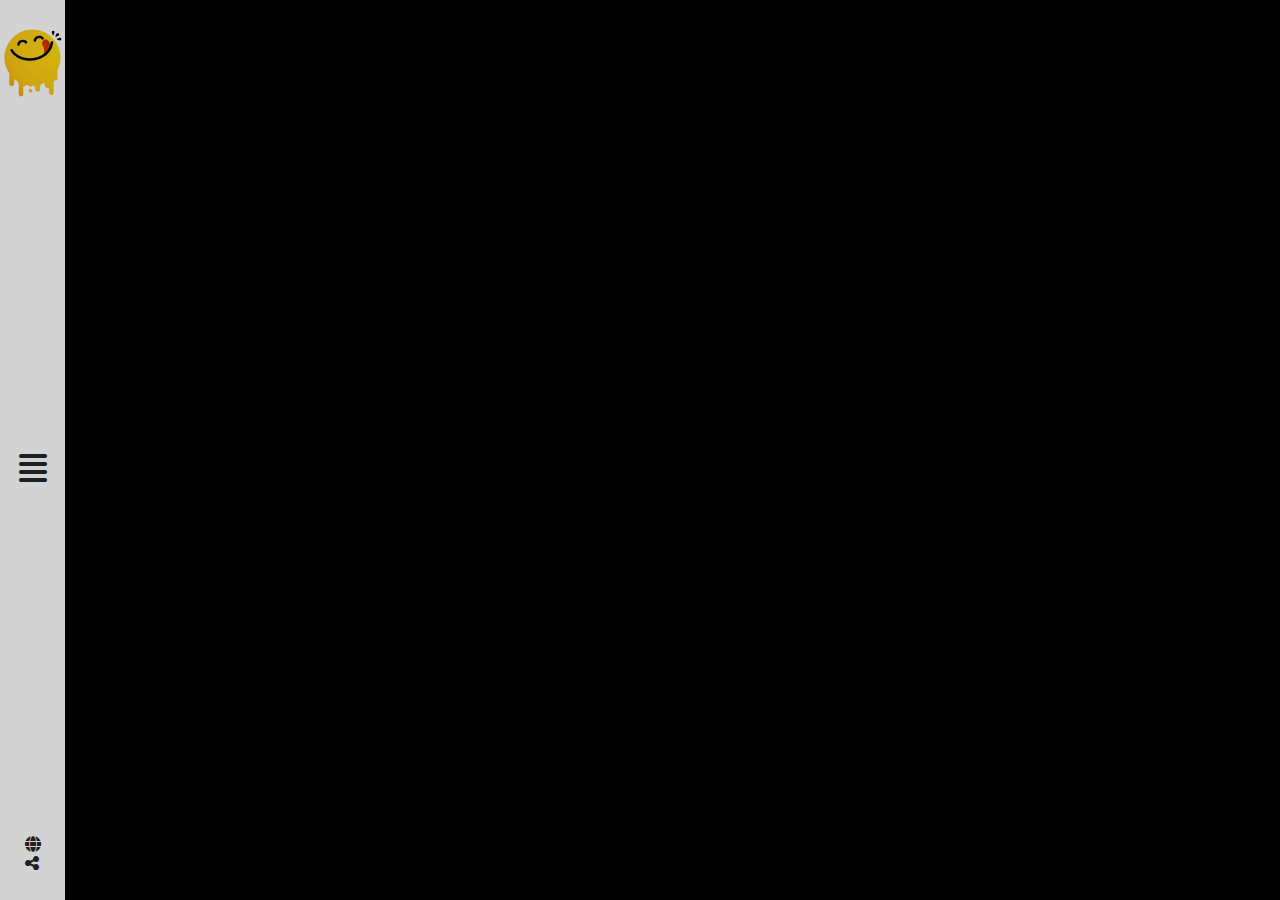
<file: index.html>
<!DOCTYPE html>
<html lang="en">

<head>
    <meta charset="UTF-8">
    <meta name="viewport" content="width=device-width, initial-scale=1.0">
    <link rel="shortcut icon" href="img/logo.png" type="image/x-icon">
    <title>Yummy</title>
    <link rel="stylesheet" href="css/bootstrap.min.css">
    <link rel="stylesheet" href="css/all.min.css">
    <link rel="stylesheet" href="css/animate.css">
    <link rel="stylesheet" href="css/style.css">
</head>

<body>
    <section id="spinner" class="justify-content-center align-items-center text-white">
        <span class="loader"></span>
    </section>
    <div class="sidbar min-vh-100 position-fixed d-flex top-0 ">
        <div class="nav-tab min-vh-100   flex-column justify-content-between p-3 ">
            <div class="link ">
                <ul class="wow bounceInUp ">
                    <li class="  cursor-pointer py-2"><a href="search.html">Search</a></li>
                    <li class=" cursor-pointer py-2"> <a href="categories.html">Categories</a></li>
                    <li class=" cursor-pointer py-2"><a href="area.html">Area</a> </li>
                    <li class=" cursor-pointer py-2 "><a href="Ingredients.html">Ingredients</a></li>
                    <li class=" cursor-pointer py-2"><a href="contact.html">Contact Us</a> </li>
                </ul>
            </div>
            <div class="nav-footer">
                <div class="icons">
                    <i class="fa-brands fa-facebook"></i>
                    <i class="fa-brands fa-twitter"></i>
                    <i class="fa-solid fa-globe"></i>
                </div>
                <div class="footer">
                    <p>Copyright Â© 2019 All Rights <br>Reserved.</p>
                </div>
            </div>
        </div>
        <div class="nav-header bg-white  min-vh-100 d-flex justify-content-between flex-column align-items-center py-4">

            <img class="w-100" src="img/logo.png" alt="">
            <i id="Close" class="fa-solid open-close-icon fa-align-justify fa-2x"></i>
            <div>
                <i class="fa-solid fa-globe d-block"></i>
                <i class="fa-solid fa-share-nodes"></i>
            </div>

        </div>

    </div>
    </div>
    <div class="container my-5">
        <div  class="row" id="posts">
       
        </div>
    </div>
    
    <script src="https://cdnjs.cloudflare.com/ajax/libs/jquery/3.7.1/jquery.min.js"></script>
    <script src="https://cdnjs.cloudflare.com/ajax/libs/wow/1.1.2/wow.min.js"></script>
    <script src="js/bootstrap.bundle.min.js"></script>
    <script src="js/main.js"></script>
   
</body>

</html>
</file>
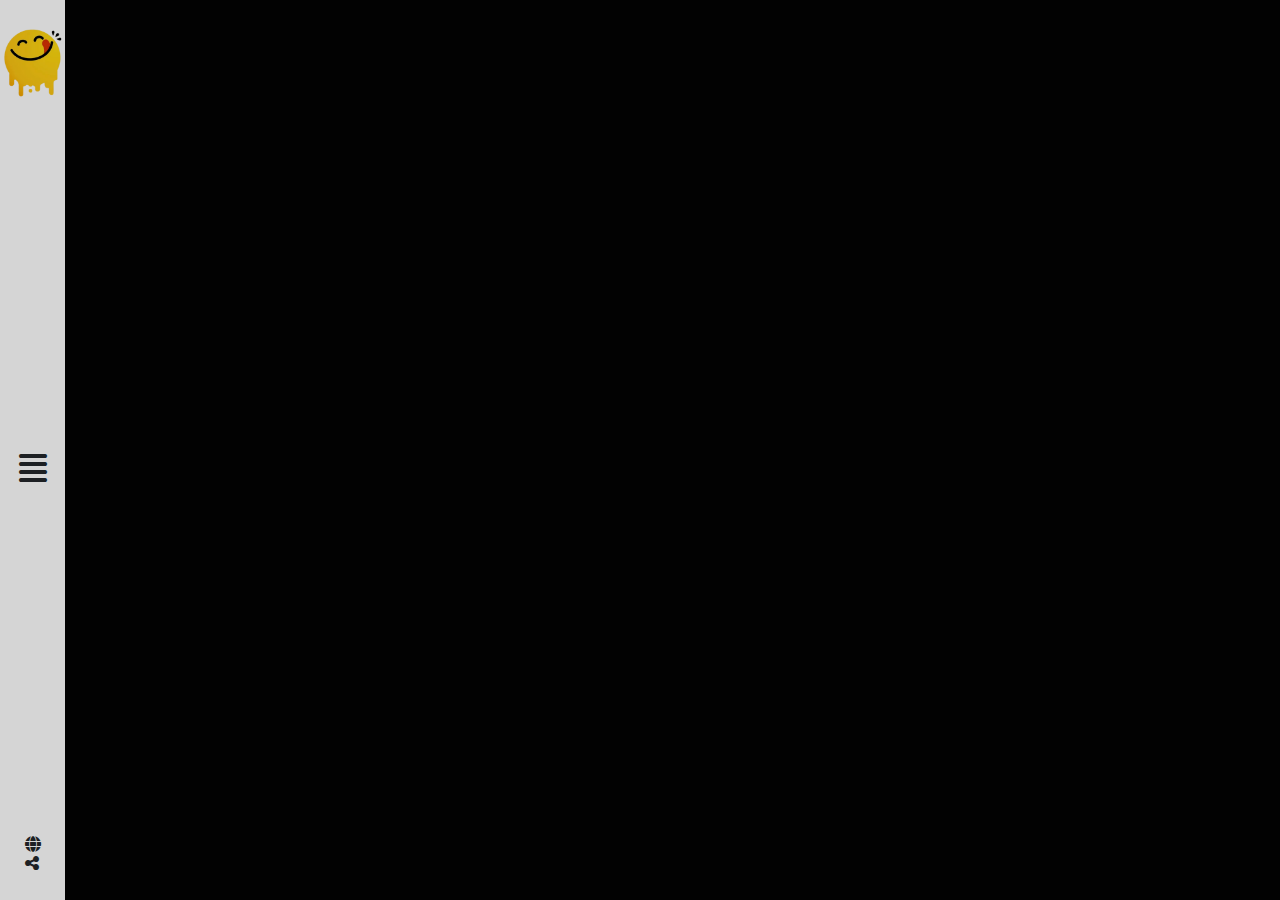
<file: area.html>
<!DOCTYPE html>
<html lang="en">

<head>
    <meta charset="UTF-8">
    <meta name="viewport" content="width=device-width, initial-scale=1.0">
    <link rel="shortcut icon" href="img/logo.png" type="image/x-icon">
    <title>Yummy</title>
    <link rel="stylesheet" href="css/bootstrap.min.css">
    <link rel="stylesheet" href="css/all.min.css">
    <link rel="stylesheet" href="css/animate.css">
    <link rel="stylesheet" href="css/style.css">
</head>

<body>
    <section id="spinner" class="justify-content-center align-items-center text-white">
        <span class="loader"></span>
    </section>
    <div class="sidbar min-vh-100 position-fixed d-flex top-0 ">
        <div class="nav-tab min-vh-100   flex-column justify-content-between p-3 ">
            <div class="link ">
                <ul>
                    <li class=" cursor-pointer py-2"><a href="search.html">Search</a></li>
                    <li class=" cursor-pointer py-2"> <a href="categories.html">Categories</a></li>
                    <li class=" cursor-pointer py-2"><a href="area.html">Area</a> </li>
                    <li class=" cursor-pointer py-2 "><a href="Ingredients.html">Ingredients</a></li>
                    <li class=" cursor-pointer py-2"><a href="contact.html">Contact Us</a> </li>
                </ul>
            </div>
            <div class="nav-footer">
                <div class="icons">
                    <i class="fa-brands fa-facebook"></i>
                    <i class="fa-brands fa-twitter"></i>
                    <i class="fa-solid fa-globe"></i>
                </div>
                <div class="footer">
                    <p>Copyright Â© 2019 All Rights <br>Reserved.</p>
                </div>
            </div>
        </div>
        <div class="nav-header bg-white  min-vh-100 d-flex justify-content-between flex-column align-items-center py-4">

            <img class="w-100" src="img/logo.png" alt="">
            <i id="Close" class="fa-solid open-close-icon fa-align-justify fa-2x"></i>
            <div>
                <i class="fa-solid fa-globe d-block"></i>
                <i class="fa-solid fa-share-nodes"></i>
            </div>

        </div>

    </div>
    </div>
    <div class="container my-5">
        <div  class="row" id="posts">
            
        </div>
    </div>
    <script src="js/jquery-3.7.1.min.js"></script>
    <script src="js/wow.min.js"></script>
    <script src="js/bootstrap.bundle.min.js"></script>
    <script src="js/area.js"></script>
</body>

</html>
</file>
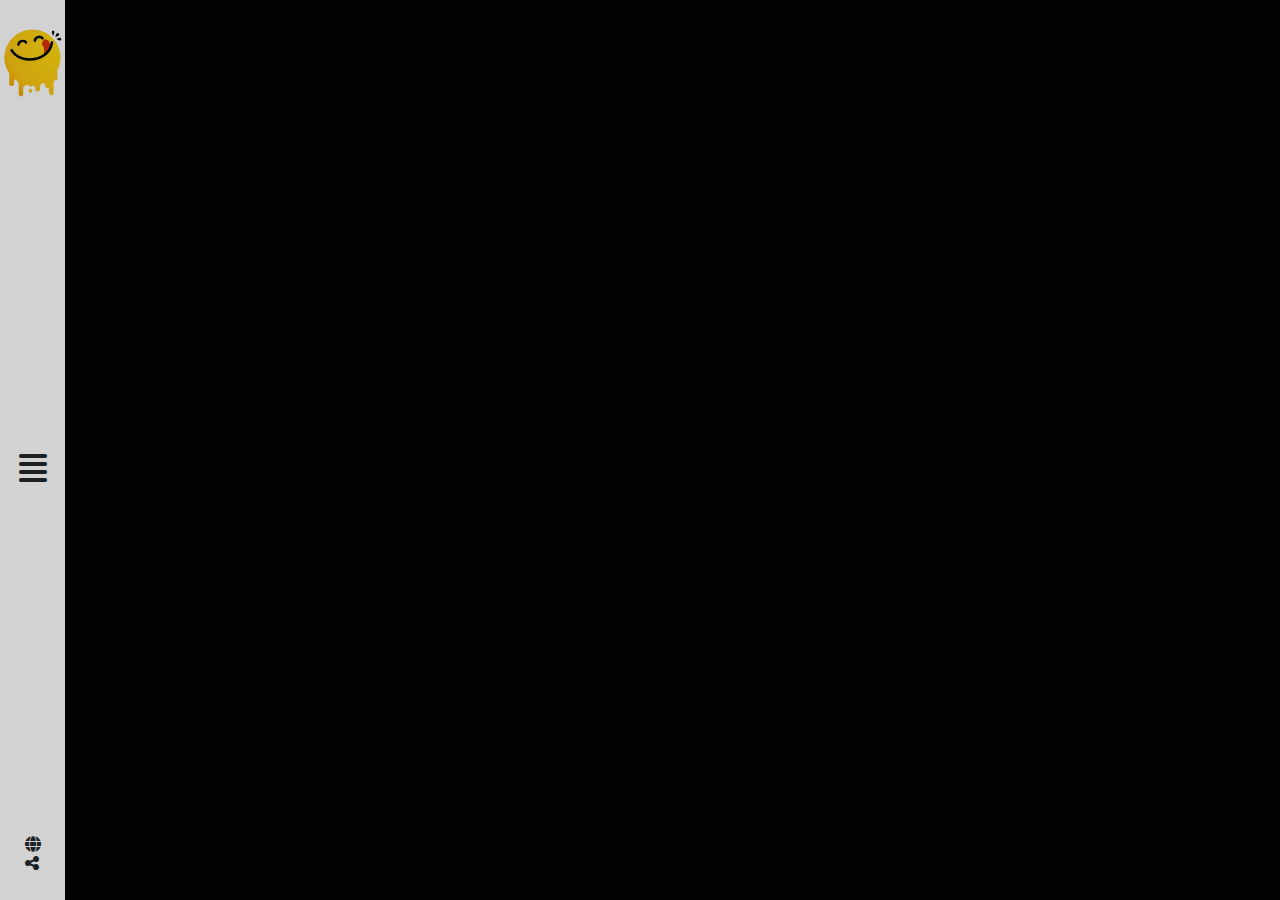
<file: categories.html>
<!DOCTYPE html>
<html lang="en">

<head>
    <meta charset="UTF-8">
    <meta name="viewport" content="width=device-width, initial-scale=1.0">
    <link rel="shortcut icon" href="img/logo.png" type="image/x-icon">
    <title>Yummy</title>
    <link rel="stylesheet" href="css/bootstrap.min.css">
    <link rel="stylesheet" href="css/all.min.css">
    <link rel="stylesheet" href="css/animate.css">
    <link rel="stylesheet" href="css/style.css">
</head>

<body>
    <section id="spinner" class="justify-content-center align-items-center text-white">
        <span class="loader"></span>
    </section>
    <div class="sidbar min-vh-100 position-fixed d-flex top-0 ">
        <div class="nav-tab min-vh-100   flex-column justify-content-between p-3 ">
            <div class="link ">
                <ul>
                    <li class=" cursor-pointer py-2"><a href="search.html">Search</a></li>
                    <li class=" cursor-pointer py-2"> <a href="categories.html">Categories</a></li>
                    <li class=" cursor-pointer py-2"><a href="area.html">Area</a> </li>
                    <li class=" cursor-pointer py-2 "><a href="Ingredients.html">Ingredients</a></li>
                    <li class=" cursor-pointer py-2"><a href="contact.html">Contact Us</a> </li>
                </ul>
            </div>
            <div class="nav-footer">
                <div class="icons">
                    <i class="fa-brands fa-facebook"></i>
                    <i class="fa-brands fa-twitter"></i>
                    <i class="fa-solid fa-globe"></i>
                </div>
                <div class="footer">
                    <p>Copyright Â© 2019 All Rights <br>Reserved.</p>
                </div>
            </div>
        </div>
        <div class="nav-header bg-white  min-vh-100 d-flex justify-content-between flex-column align-items-center py-4">

            <img class="w-100" src="img/logo.png" alt="">
            <i id="Close" class="fa-solid open-close-icon fa-align-justify fa-2x"></i>
            <div>
                <i class="fa-solid fa-globe d-block"></i>
                <i class="fa-solid fa-share-nodes"></i>
            </div>

        </div>

    </div>
    <div class="container my-5">
        <div  class="row" id="post">
           
        </div>
    </div>
    
    <script src="js/jquery-3.7.1.min.js"></script>
    <script src="js/wow.min.js"></script>
    <script src="js/bootstrap.bundle.min.js"></script>
    <script src="js/category.js"></script>
</body>

</html>
</file>
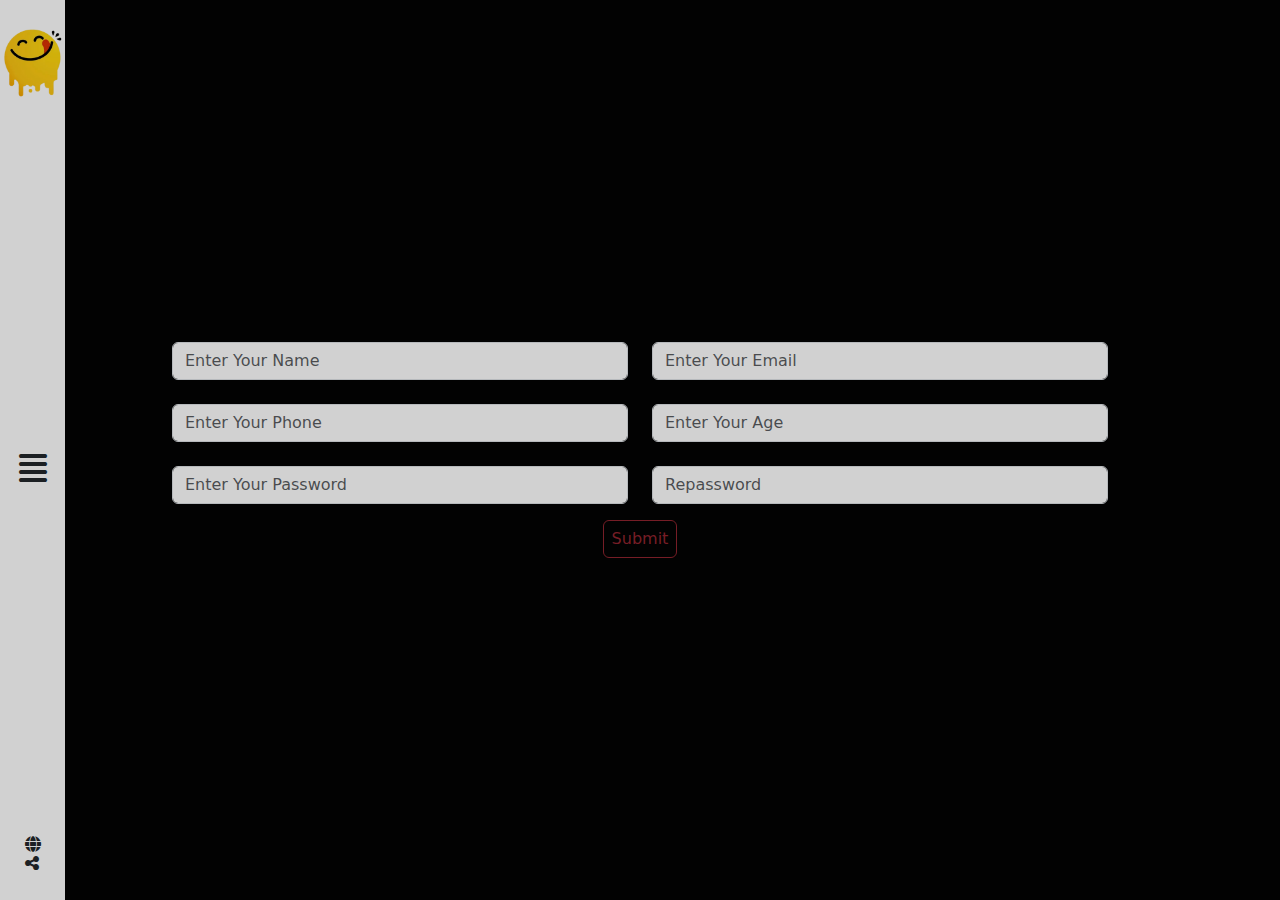
<file: contact.html>
<!DOCTYPE html>
<html lang="en">

<head>
    <meta charset="UTF-8">
    <meta name="viewport" content="width=device-width, initial-scale=1.0">
    <link rel="shortcut icon" href="img/logo.png" type="image/x-icon">
    <title>Yummy</title>
    <link rel="stylesheet" href="css/bootstrap.min.css">
    <link rel="stylesheet" href="css/all.min.css">
    <link rel="stylesheet" href="css/animate.css">
    <link rel="stylesheet" href="css/style.css">
</head>

<body>
    <section id="spinner" class="justify-content-center align-items-center text-white">
        <span class="loader"></span>
    </section>
    <div class="sidbar min-vh-100 position-fixed d-flex top-0 ">
        <div class="nav-tab min-vh-100   flex-column justify-content-between p-3 ">
            <div class="link ">
                <ul>
                    <li class=" cursor-pointer py-2"><a href="search.html">Search</a></li>
                    <li class=" cursor-pointer py-2"> <a href="categories.html">Categories</a></li>
                    <li class=" cursor-pointer py-2"><a href="area.html">Area</a> </li>
                    <li class=" cursor-pointer py-2 "><a href="Ingredients.html">Ingredients</a></li>
                    <li class=" cursor-pointer py-2"><a href="contact.html">Contact Us</a> </li>
                </ul>
            </div>
            <div class="nav-footer">
                <div class="icons">
                    <i class="fa-brands fa-facebook"></i>
                    <i class="fa-brands fa-twitter"></i>
                    <i class="fa-solid fa-globe"></i>
                </div>
                <div class="footer">
                    <p>Copyright Â© 2019 All Rights <br>Reserved.</p>
                </div>
            </div>
        </div>
        <div class="nav-header bg-white  min-vh-100 d-flex justify-content-between flex-column align-items-center py-4">

            <img class="w-100" src="img/logo.png" alt="">
            <i id="Close" class="fa-solid open-close-icon fa-align-justify fa-2x"></i>
            <div>
                <i class="fa-solid fa-globe d-block"></i>
                <i class="fa-solid fa-share-nodes"></i>
            </div>

        </div>

    </div>
    </div>
 
  
    <div class="contact min-vh-100 d-flex justify-content-center align-items-center">
        <div class="container w-75 text-center">
            <div class="row g-4">
                <div class="col-md-6">
                    <input  type="text" class="form-control" placeholder="Enter Your Name">
                   
                </div>
                <div class="col-md-6">
                    <input  type="email" class="form-control " placeholder="Enter Your Email">
                 
                </div>
                <div class="col-md-6">
                    <input type="text" class="form-control " placeholder="Enter Your Phone">
                
                </div>
                <div class="col-md-6">
                    <input  type="number" class="form-control " placeholder="Enter Your Age">
                  
                </div>
                <div class="col-md-6">
                    <input   type="password" class="form-control " placeholder="Enter Your Password">
                    
                </div>
                <div class="col-md-6">
                    <input   type="password" class="form-control " placeholder="Repassword">
                    
                </div>
            </div>
            <button id="submitBtn" disabled class="btn btn-outline-danger px-2 mt-3">Submit</button>
        </div>
    </div>
    <script src="js/jquery-3.7.1.min.js"></script>
    <script src="js/wow.min.js"></script>
    <script src="js/bootstrap.bundle.min.js"></script>
    <script src="js/main.js"></script>
</body>

</html>
</file>
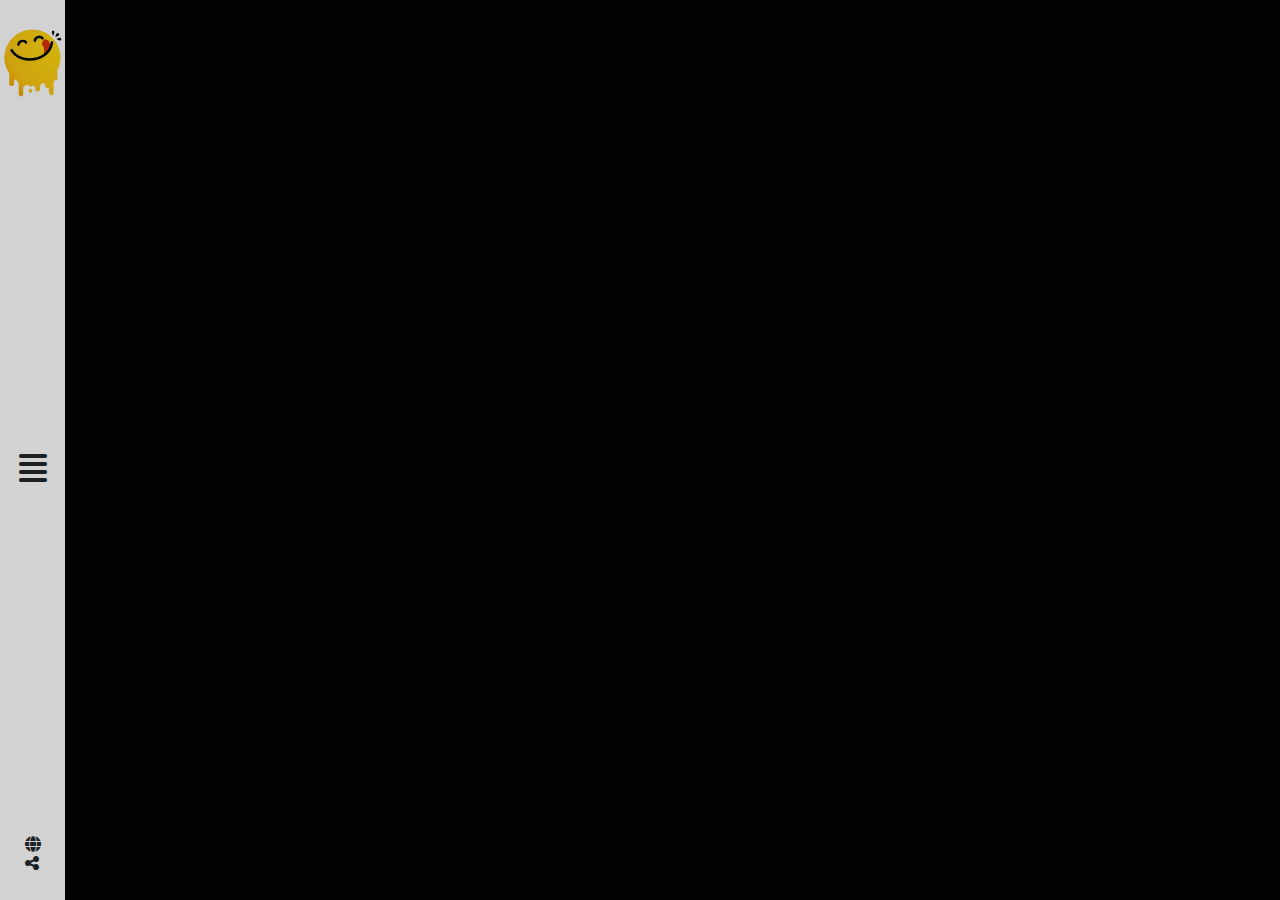
<file: details.html>
<!DOCTYPE html>
<html lang="en">

<head>
    <meta charset="UTF-8">
    <meta name="viewport" content="width=device-width, initial-scale=1.0">
    <link rel="shortcut icon" href="img/logo.png" type="image/x-icon">
    <title>Yummy</title>
    <link rel="stylesheet" href="css/bootstrap.min.css">
    <link rel="stylesheet" href="css/all.min.css">
    <link rel="stylesheet" href="css/style.css">
</head>

<body>
    <section id="spinner" class="justify-content-center align-items-center text-white">
        <span class="loader"></span>
    </section>
    <div class="sidbar min-vh-100 position-fixed d-flex top-0 ">
        <div class="nav-tab min-vh-100   flex-column justify-content-between p-3 ">
            <div class="link ">
                <ul>
                    <li class=" cursor-pointer py-2"><a href="search.html">Search</a></li>
                    <li class=" cursor-pointer py-2"> <a href="categories.html">Categories</a></li>
                    <li class=" cursor-pointer py-2"><a href="area.html">Area</a> </li>
                    <li class=" cursor-pointer py-2 "><a href="Ingredients.html">Ingredients</a></li>
                    <li class=" cursor-pointer py-2"><a href="">Contact Us</a> </li>
                </ul>
            </div>
            <div class="nav-footer">
                <div class="icons">
                    <i class="fa-brands fa-facebook"></i>
                    <i class="fa-brands fa-twitter"></i>
                    <i class="fa-solid fa-globe"></i>
                </div>
                <div class="footer">
                    <p>Copyright Â© 2019 All Rights <br>Reserved.</p>
                </div>
            </div>
        </div>
        <div class="nav-header bg-white  min-vh-100 d-flex justify-content-between flex-column align-items-center py-4">

            <img class="w-100" src="img/logo.png" alt="">
            <i id="Close" class="fa-solid open-close-icon fa-align-justify fa-2x"></i>
            <div>
                <i class="fa-solid fa-globe d-block"></i>
                <i class="fa-solid fa-share-nodes"></i>
            </div>

        </div>

    </div>
    </div>
    <div class="container my-5">
        <div  class="row" id="det">
       
        </div>
    </div>
    
    <script src="js/jquery-3.7.1.min.js"></script>
    <script src="js/bootstrap.bundle.min.js"></script>
    <script src="js/details.js"></script>
</body>

</html>
</file>
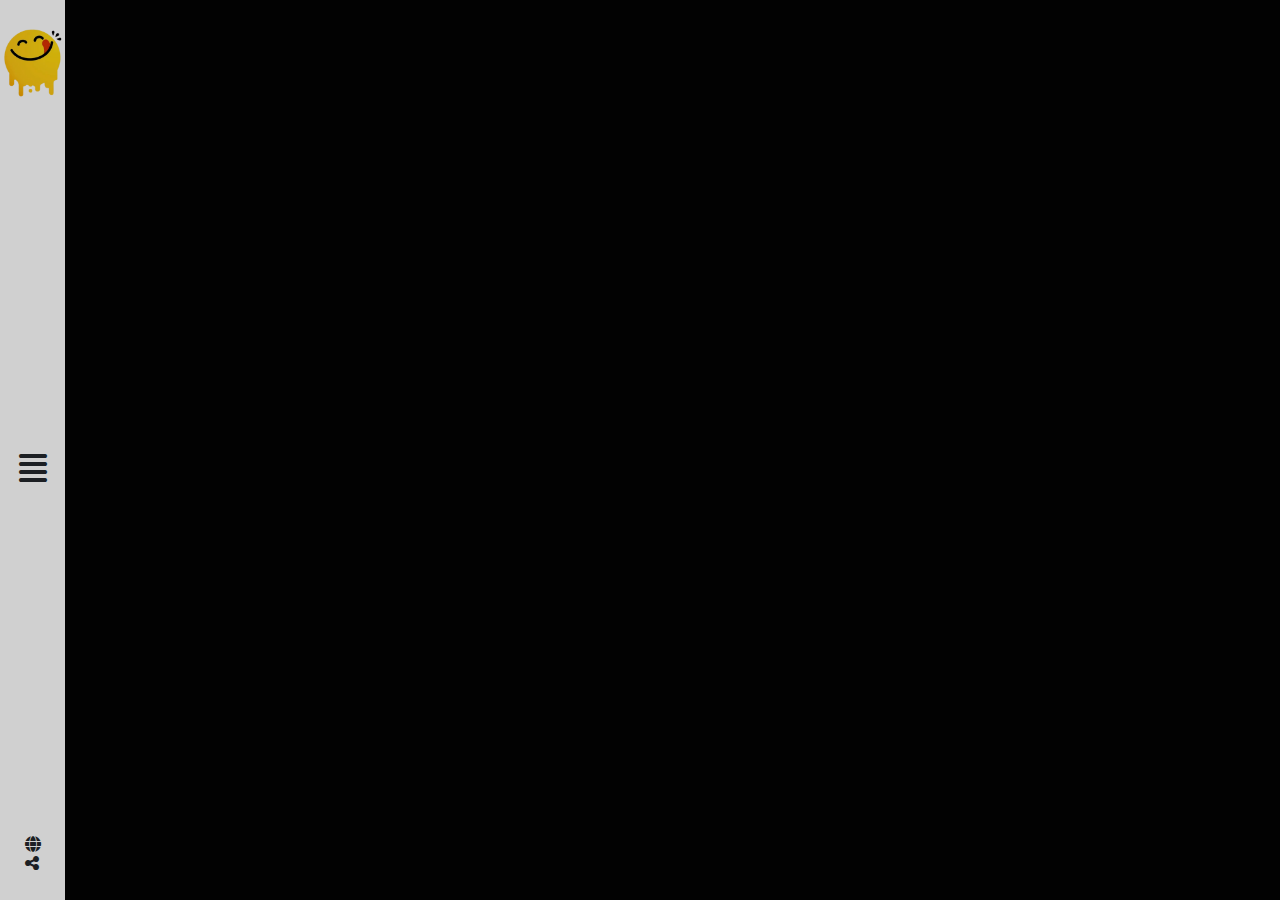
<file: Ingredients.html>
<!DOCTYPE html>
<html lang="en">

<head>
    <meta charset="UTF-8">
    <meta name="viewport" content="width=device-width, initial-scale=1.0">
    <link rel="shortcut icon" href="img/logo.png" type="image/x-icon">
    <title>Yummy</title>
    <link rel="stylesheet" href="css/bootstrap.min.css">
    <link rel="stylesheet" href="css/all.min.css">
    <link rel="stylesheet" href="css/animate.css">
    <link rel="stylesheet" href="css/style.css">
</head>

<body>
    <section id="spinner" class="justify-content-center align-items-center text-white">
        <span class="loader"></span>
    </section>
    <div class="sidbar min-vh-100 position-fixed d-flex top-0  ">
        <div class="nav-tab min-vh-100   flex-column justify-content-between p-3 ">
            <div class="link ">
                <ul>
                    <li class=" cursor-pointer py-2"><a href="search.html">Search</a></li>
                    <li class=" cursor-pointer py-2"> <a href="categories.html">Categories</a></li>
                    <li class=" cursor-pointer py-2"><a href="area.html">Area</a> </li>
                    <li class=" cursor-pointer py-2 "><a href="Ingredients.html">Ingredients</a></li>
                    <li class=" cursor-pointer py-2"><a href="contact.html">Contact Us</a> </li>
                </ul>
            </div>
            <div class="nav-footer">
                <div class="icons">
                    <i class="fa-brands fa-facebook"></i>
                    <i class="fa-brands fa-twitter"></i>
                    <i class="fa-solid fa-globe"></i>
                </div>
                <div class="footer">
                    <p>Copyright Â© 2019 All Rights <br>Reserved.</p>
                </div>
            </div>
        </div>
        <div class="nav-header bg-white  min-vh-100 d-flex justify-content-between flex-column align-items-center py-4">

            <img class="w-100" src="img/logo.png" alt="">
            <i id="Close" class="fa-solid open-close-icon fa-align-justify fa-2x"></i>
            <div>
                <i class="fa-solid fa-globe d-block"></i>
                <i class="fa-solid fa-share-nodes"></i>
            </div>

        </div>

    </div>
    </div>
    <div class="container my-5">
        <div  class="row" id="posts">
            
        </div>
    </div>
    <script src="js/jquery-3.7.1.min.js"></script>
    <script src="js/wow.min.js"></script>
    <script src="js/bootstrap.bundle.min.js"></script>
    <script src="js/Ingredient.js"></script>
</body>

</html>
</file>
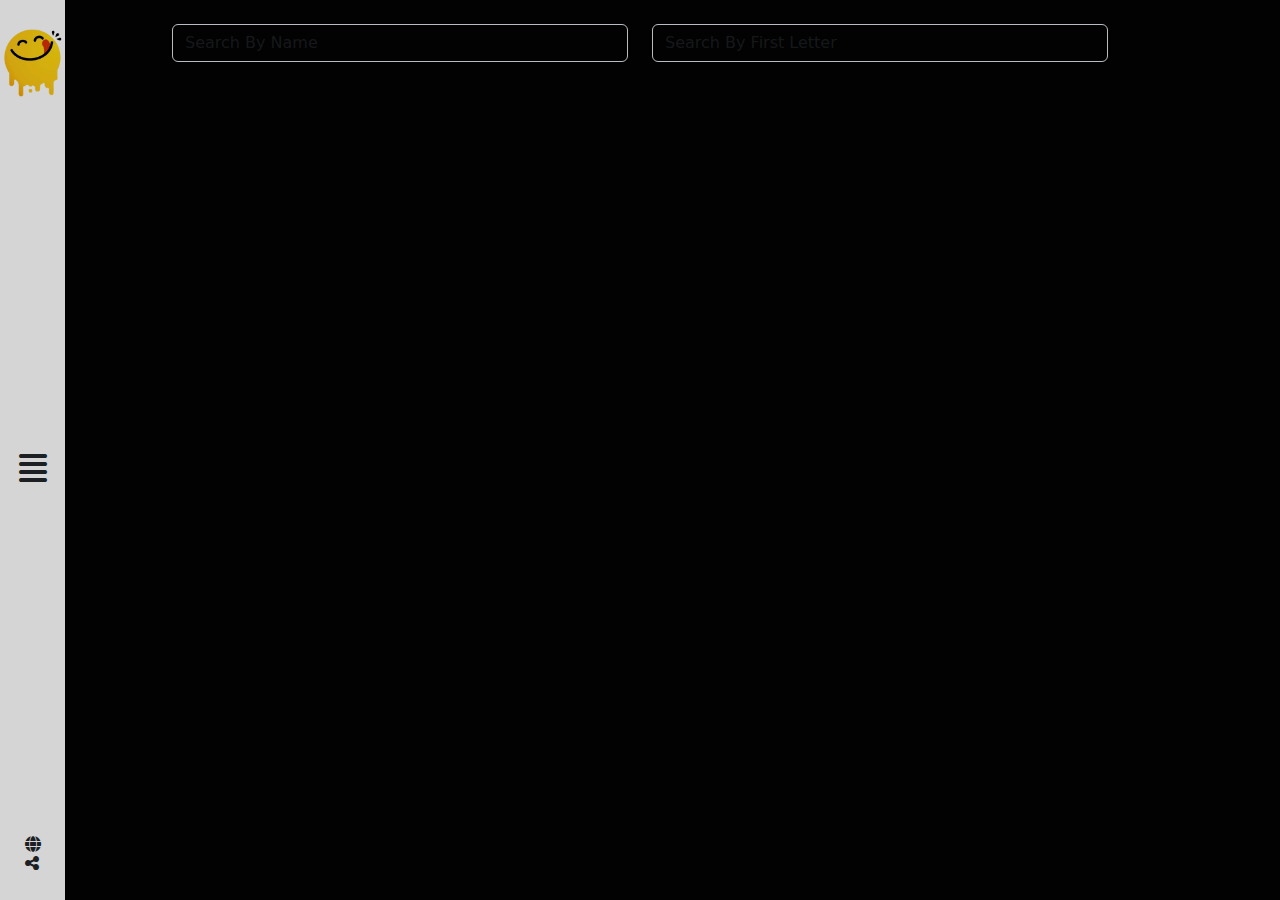
<file: search.html>
<!DOCTYPE html>
<html lang="en">

<head>
    <meta charset="UTF-8">
    <meta name="viewport" content="width=device-width, initial-scale=1.0">
    <link rel="shortcut icon" href="img/logo.png" type="image/x-icon">
    <title>Yummy</title>
    <link rel="stylesheet" href="css/bootstrap.min.css">
    <link rel="stylesheet" href="css/all.min.css">
    <link rel="stylesheet" href="css/animate.css">
    <link rel="stylesheet" href="css/style.css">
</head>

<body>
    <section id="spinner" class="justify-content-center align-items-center text-white">
        <span class="loader"></span>
    </section>
    <div class="sidbar min-vh-100 position-fixed d-flex top-0 ">
        <div class="nav-tab min-vh-100   flex-column justify-content-between p-3 ">
            <div class="link ">
                <ul>
                    <li class=" cursor-pointer py-2"><a href="search.html">Search</a></li>
                    <li class=" cursor-pointer py-2"> <a href="categories.html">Categories</a></li>
                    <li class=" cursor-pointer py-2"><a href="area.html">Area</a> </li>
                    <li class=" cursor-pointer py-2 "><a href="Ingredients.html">Ingredients</a></li>
                    <li class=" cursor-pointer py-2"><a href="contact.html">Contact Us</a> </li>
                </ul>
            </div>
            <div class="nav-footer">
                <div class="icons">
                    <i class="fa-brands fa-facebook"></i>
                    <i class="fa-brands fa-twitter"></i>
                    <i class="fa-solid fa-globe"></i>
                </div>
                <div class="footer">
                    <p>Copyright Â© 2019 All Rights <br>Reserved.</p>
                </div>
            </div>
        </div>
        <div class="nav-header bg-white  min-vh-100 d-flex justify-content-between flex-column align-items-center py-4">

            <img class="w-100" src="img/logo.png" alt="">
            <i id="Close" class="fa-solid open-close-icon fa-align-justify fa-2x"></i>
            <div>
                <i class="fa-solid fa-globe d-block"></i>
                <i class="fa-solid fa-share-nodes"></i>
            </div>

        </div>

    </div>
    </div>
    </div>
    <div class="container w-75">
        <div class="row py-4">
            <div class="col-md-6">
                <input id="InputSearch" onchange="search()" class="form-control bg-black text-white " type="text" placeholder="Search By Name">
            </div>
            <div class="col-md-6">
                <input  id="InputSearchByLetter" onchange="letter()" class="form-control bg-transparent  text-white" type="text" placeholder="Search By First Letter">
            </div>
        </div>
    </div>
    <div class="container">
        <div class="row" id="SearchIteam">
            
        </div>
    </div>
    <script src="js/jquery-3.7.1.min.js"></script>
    <script src="js/wow.min.js"></script>
    <script src="js/bootstrap.bundle.min.js"></script>
    <script src="js/seach.js"></script>
</body>

</html>
</file>
<file: css/style.css>
*{
    padding: 0;
    margin: 0;
  box-sizing: border-box;
}
body{
    background-color: black;
}
.item{
    position: relative;
    overflow: hidden;
    cursor: pointer;
    border-radius: 10px;
    
}
.item-caption{
    position: absolute;
    text-align: center;
   background-color: #f9f6f6ca;
   width: 100%;
   height: 100%;
   top: 100%;
   transition: 0.5s;
   display: flex;
   align-items: center;
}
.item:hover .item-caption{
    top: 0;
}
i{
    cursor: pointer;
}
 ul{
    list-style: none;
  
}
a{
    text-decoration: none;
    color: white;
}
.sidbar{
    z-index: 99;
   
   
}
.nav-tab{
    background-color: #0D0D0D;
    width: 256px;
color: white;
display: none;

}
.nav-header{
    width: 65px;
    top: 0;
   
}
.nav-tab{
    transition: display 0.4s;
}

.loader {
    color: #fff;
    font-size: 10px;
    width: 1em;
    height: 1em;
    border-radius: 50%;
    position: relative;
    text-indent: -9999em;
    animation: mulShdSpin 1.3s infinite linear;
    transform: translateZ(0);
  }
  #spinner{
    background-color: #0D0D0D;
    width: 100%;
    height: 100%;
    position: fixed;
    display: flex;
    top: 0;
    bottom: 0;
    right: 0;
    left: 0;
    z-index: 9999999999999;
  }
  
  @keyframes mulShdSpin {
    0%,
    100% {
      box-shadow: 0 -3em 0 0.2em, 
      2em -2em 0 0em, 3em 0 0 -1em, 
      2em 2em 0 -1em, 0 3em 0 -1em, 
      -2em 2em 0 -1em, -3em 0 0 -1em, 
      -2em -2em 0 0;
    }
    12.5% {
      box-shadow: 0 -3em 0 0, 2em -2em 0 0.2em, 
      3em 0 0 0, 2em 2em 0 -1em, 0 3em 0 -1em, 
      -2em 2em 0 -1em, -3em 0 0 -1em, 
      -2em -2em 0 -1em;
    }
    25% {
      box-shadow: 0 -3em 0 -0.5em, 
      2em -2em 0 0, 3em 0 0 0.2em, 
      2em 2em 0 0, 0 3em 0 -1em, 
      -2em 2em 0 -1em, -3em 0 0 -1em, 
      -2em -2em 0 -1em;
    }
    37.5% {
      box-shadow: 0 -3em 0 -1em, 2em -2em 0 -1em,
       3em 0em 0 0, 2em 2em 0 0.2em, 0 3em 0 0em, 
       -2em 2em 0 -1em, -3em 0em 0 -1em, -2em -2em 0 -1em;
    }
    50% {
      box-shadow: 0 -3em 0 -1em, 2em -2em 0 -1em,
       3em 0 0 -1em, 2em 2em 0 0em, 0 3em 0 0.2em, 
       -2em 2em 0 0, -3em 0em 0 -1em, -2em -2em 0 -1em;
    }
    62.5% {
      box-shadow: 0 -3em 0 -1em, 2em -2em 0 -1em,
       3em 0 0 -1em, 2em 2em 0 -1em, 0 3em 0 0, 
       -2em 2em 0 0.2em, -3em 0 0 0, -2em -2em 0 -1em;
    }
    75% {
      box-shadow: 0em -3em 0 -1em, 2em -2em 0 -1em, 
      3em 0em 0 -1em, 2em 2em 0 -1em, 0 3em 0 -1em, 
      -2em 2em 0 0, -3em 0em 0 0.2em, -2em -2em 0 0;
    }
    87.5% {
      box-shadow: 0em -3em 0 0, 2em -2em 0 -1em, 
      3em 0 0 -1em, 2em 2em 0 -1em, 0 3em 0 -1em, 
      -2em 2em 0 0, -3em 0em 0 0, -2em -2em 0 0.2em;
    }
  }
</file>
